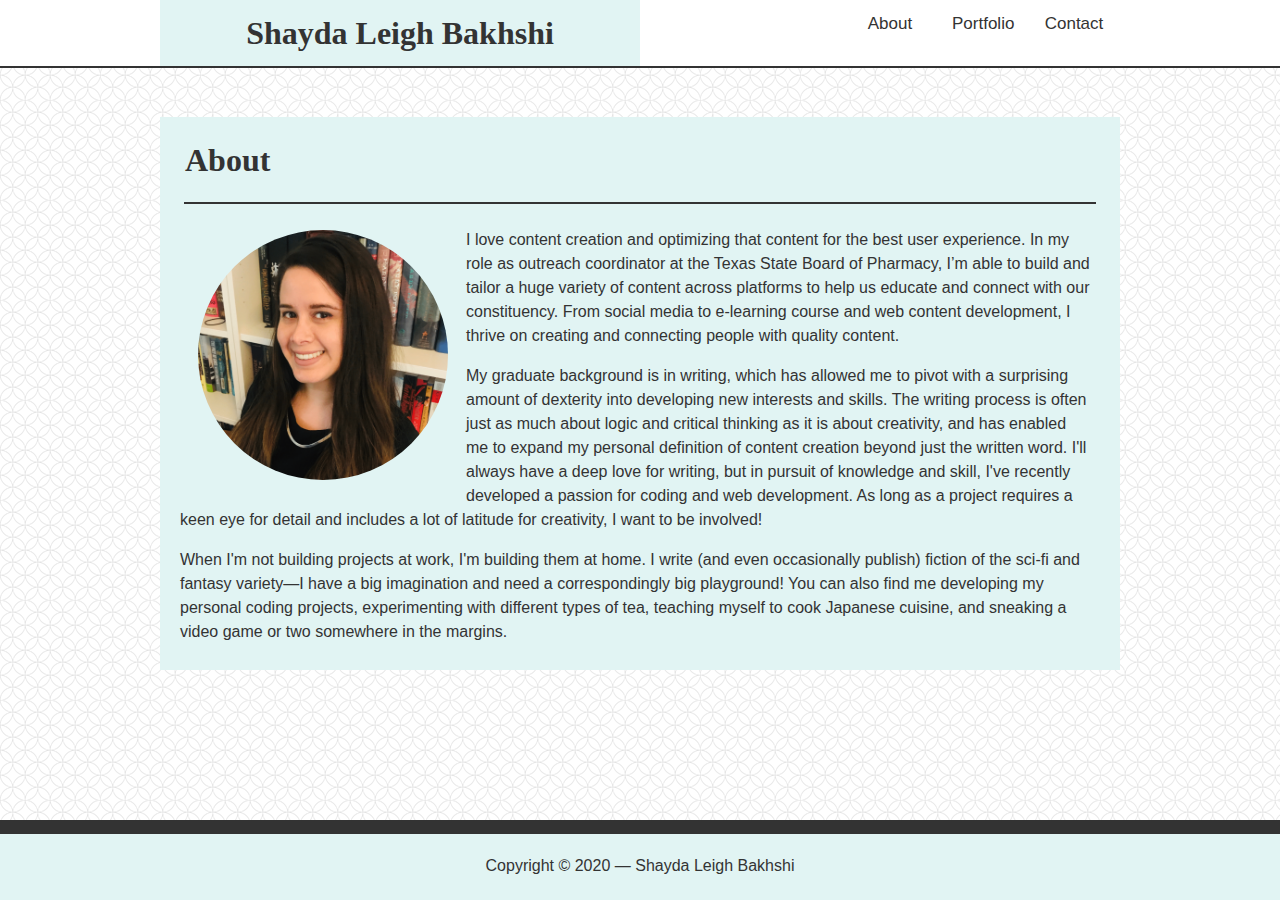
<file: index.html>
<!DOCTYPE html>
<html lang="en" dir="ltr">

<head>
  <meta charset="utf-8">
  <link rel="stylesheet" href="assets/css/styles.css">
  <title>About Shayda</title>
</head>

<body>

  <!-- Primary container for header -->
  <div class="header-container">

    <!-- Secondary container for header -->
    <div class="container">

      <!--Header div 1-->
      <div class="header">
        <h1>Shayda Leigh Bakhshi</h1>
      </div>

      <!--Header div 2-->
      <div class="topnav">
        <ul>
          <li><a href="contact.html">Contact</a></li>
          <li><a href="portfolio.html">Portfolio</a></li>
          <li><a href="index.html">About</a></li>
        </ul>
      </div>
    </div>
  </div>

  <!-- Horizontal rule -->
  <hr class="header-hr">


  <!-- Primary container for main body of content -->
  <div class="content">
    <h1 class="dark-heading">About</h1>

<!-- Horizontal rule -->
    <hr class="content-hr">

    <div class="container">
<div class="about-text">
        <img class="headshot" src="assets/images/shayda-headshot.png" alt="picture of shayda">




        <p>I love content creation and optimizing that content for the best user experience. In my role as outreach coordinator at the Texas State Board of Pharmacy, I’m able to build and tailor a huge variety of content across platforms to help us educate and connect with our constituency. From social media to e-learning course and web content development, I thrive on creating and connecting people with quality content.</p>

        <p>My graduate background is in writing, which has allowed me to pivot with a surprising amount of dexterity into developing new interests and skills. The writing process is often just as much about logic and critical thinking as it is about creativity, and has enabled me to expand my personal definition of content creation beyond just the written word. I'll always have a deep love for writing, but in pursuit of knowledge and skill, I've recently developed a passion for coding and web development. As long as a project requires a keen eye for detail and includes a lot of latitude for creativity, I want to be involved!</p>

        <p>When I'm not building projects at work, I'm building them at home. I write (and even occasionally publish) fiction of the sci-fi and fantasy variety&mdash;I have a big imagination and need a correspondingly big playground! You can also find me developing my personal coding projects, experimenting with different types of tea, teaching myself to cook Japanese cuisine, and sneaking a video game or two somewhere in the margins. </p>
      </div>

    </div>
  </div>

  <!-- Horizontal rule -->
  <hr class="footer-hr">

  <div class="footer">

    <p class="footer">Copyright &copy; 2020 &mdash; Shayda Leigh Bakhshi</p>

  </div>
</body>

</html>
</file>
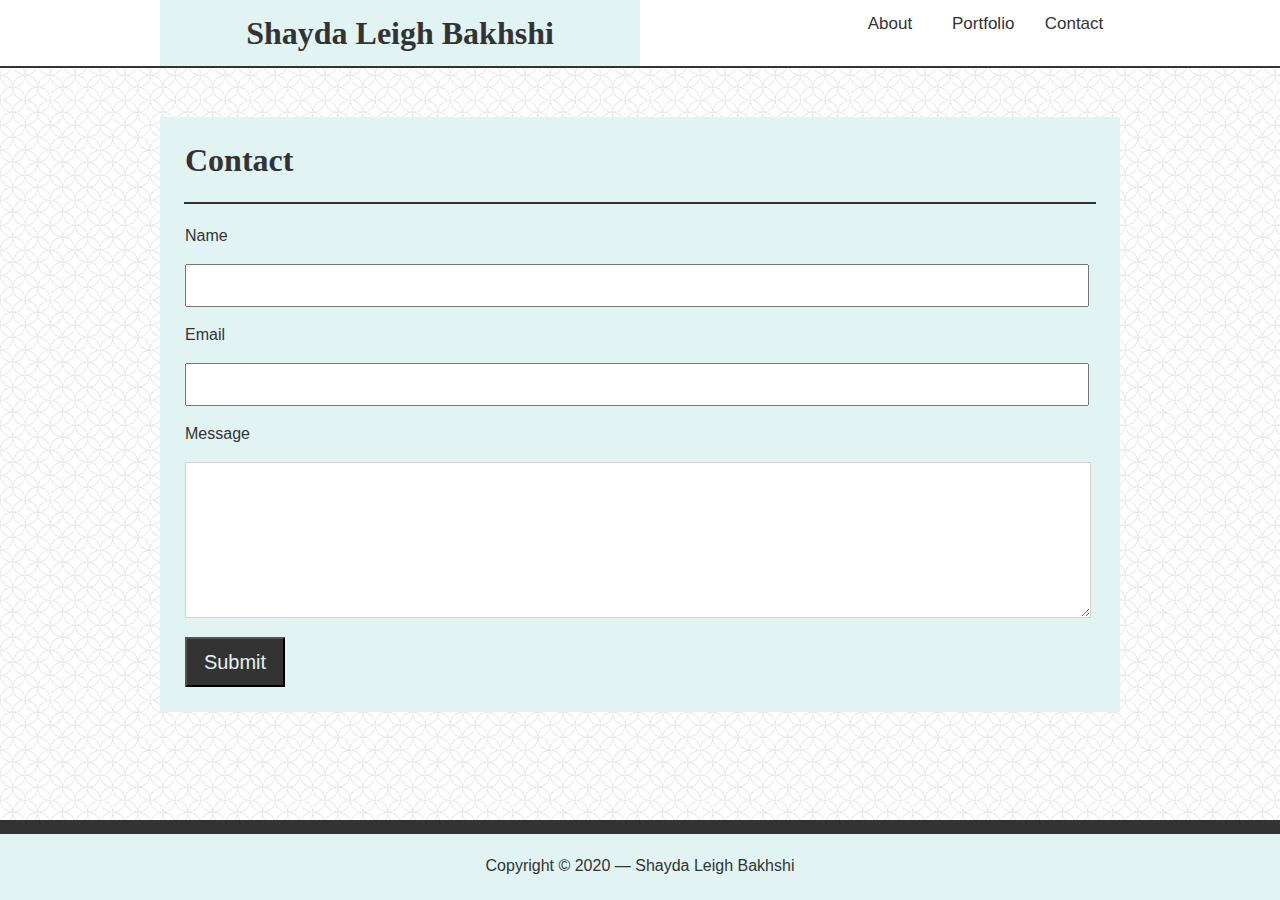
<file: contact.html>
<!DOCTYPE html>
<html lang="en" dir="ltr">

<head>
  <meta charset="utf-8">
  <link rel="stylesheet" href="assets/css/styles.css">
  <title>Contact</title>
</head>

<body>

  <!-- Primary container for header -->
  <div class="header-container">

    <!-- Secondary container for header -->
    <div class="container">

      <!--Header div 1-->
      <div class="header">
        <h1>Shayda Leigh Bakhshi</h1>
      </div>

      <!--Header div 2-->
      <div class="topnav">
        <ul>
          <li><a href="contact.html">Contact</a></li>
          <li><a href="portfolio.html">Portfolio</a></li>
          <li><a href="index.html">About</a></li>
        </ul>
      </div>
    </div>
  </div>

  <!-- Horizontal rule -->
  <hr class="header-hr">


  <!-- Primary container for main body of content -->
  <div class="content">
    <h1>Contact</h1>

<!-- Horizontal rule -->
    <hr class="content-hr">

    <form class="contact" action="index.html" method="post">
      <p class="form-text">Name</p>
      <input type="text" name="name" value="">
      <p class="form-text">Email</p>
      <input type="text" name="email" value="">
      </form>
      <p class="message">Message</p>
      <textarea rows="10" cols="50" name="comment" form="usrform"> </textarea>

      <button type="button" name="button">Submit</button>

    </div>
  </div>
  <!-- Horizontal rule -->
  <hr class="footer-hr">

  <div class="footer">

    <p class="footer">Copyright &copy; 2020 &mdash; Shayda Leigh Bakhshi</p>

  </div>
</body>

</html>
</file>
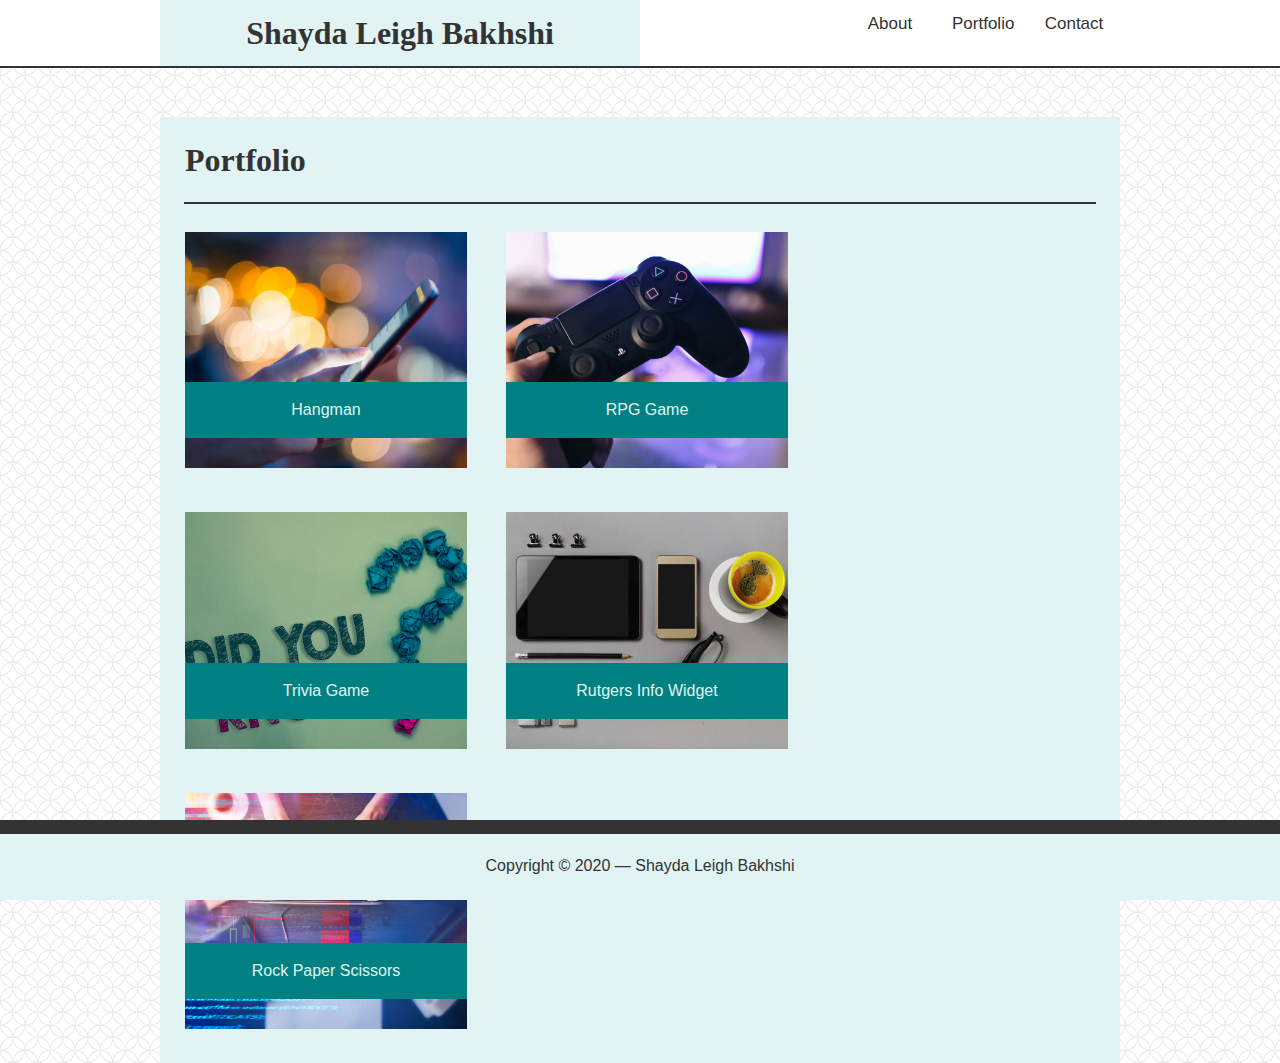
<file: portfolio.html>
<!DOCTYPE html>
<html lang="en" dir="ltr">

<head>
  <meta charset="utf-8">
  <link rel="stylesheet" href="assets/css/styles.css">
  <title>Portfolio</title>
</head>

<body>
  <!-- Primary container for header -->
  <div class="header-container">

    <!-- Secondary container for header -->
    <div class="container">

      <!--Header div 1-->
      <div class="header">
        <h1>Shayda Leigh Bakhshi</h1>
      </div>

      <!--Header div 2-->
      <div class="topnav">
        <ul>
          <li><a href="contact.html">Contact</a></li>
          <li><a href="portfolio.html">Portfolio</a></li>
          <li><a href="index.html">About</a></li>
        </ul>
      </div>
    </div>
  </div>

  <!-- Horizontal rule -->
  <hr class="header-hr">


  <!-- Primary container for main body of content -->
  <div class="content">
    <h1>Portfolio</h1>

    <!-- Horizontal rule -->
    <hr class="content-hr">


      <div class="portfolio-container">
        <img class="portfolio-img" src="assets/images/hangman.png" alt="">
        <div class="text-block-left">
          <p class="p-overlay">Hangman</p>
        </div>
      </div>

      <div class="portfolio-container">
        <img class="portfolio-img" src="assets/images/rpg-game.png" alt="">
        <div class="text-block-right">
          <p class="p-overlay">RPG Game</p>
        </div>
      </div>


      <div class="portfolio-container">
        <img class="portfolio-img" src="assets/images/trivia-game.png" alt="">
        <div class="text-block-left">
          <p class="p-overlay">Trivia Game</p>
        </div>
      </div>

      <div class="portfolio-container">
        <img class="portfolio-img" src="assets/images/info-widget.png" alt="">
        <div class="text-block-right">
          <p class="p-overlay">Rutgers Info Widget</p>
        </div>
      </div>


      <div class="portfolio-container">
        <img class="portfolio-img" src="assets/images/rock-paper-scissors.png" alt="">
        <div class="text-block-left">
          <p class="p-overlay">Rock Paper Scissors</p>
        </div>
      </div>


  </div>

  <!-- Horizontal rule -->
  <hr class="footer-hr">

  <div class="footer">

    <p class="footer">Copyright &copy; 2020 &mdash; Shayda Leigh Bakhshi</p>

  </div>
</body>

</html>
</file>
<file: assets/css/styles.css>
/******************************

SWATCHES:

#333333
#ffffff
#e1f4f3
#706c61

*******************************/




body {
  background-image: url("../images/spiration-light.png");
  background-color: #ffffff;
  padding: 0;
  margin: 0;
}

h1, h2, h3, h4, h5 {
  font-family: 'Georgia', Times, 'Times New Roman', serif;
  color: #333333;
  padding: 15px;
  margin: 0;
}

p {
  font-family: 'Arial', 'Helvetica Neue', Helvetica, sans-serif;
  color: #333333;
  font-size: 16px;
  line-height: 1.5;
}

hr {
  border-style: solid;
  border-color: #333333;
}


li a {
  display: block;
  width: 60px;
  font-family: 'Arial', 'Helvetica Neue', Helvetica, sans-serif;
  color: #333333
}

ul {
  list-style-type: none;
  margin: 0;
  padding: 0;
}

/************
To center a fixed-width div, I set the left and right margins to auto
*************/
.header {
  background-color: #e1f4f3;
  text-align: center;
  float: left;
  width: 480px;
  margin-left: auto;
  margin-right: auto;
}

/**************
Navigation bar
**************/


.topnav {
  background-color: #ffffff;
  width: 480px;
}

/* Style the links inside the navigation bar */
.topnav a {
  float: right;
  color: #333333;
  text-align: center;
  padding: 14px 16px;
  text-decoration: none;
  font-size: 17px;
}

/* Change the color of links on hover */
.topnav a:hover {
  background-color: #e1f4f3;
  color: #333333;
}

/* Add a color to the active/current link */
.topnav a.active {
  background-color: #e1f4f3;
  color: white;
}

/************
To center a fixed-width div, I set the left and right margins to auto
*************/
.content {
  margin-left: auto;
  margin-right: auto;
  margin-top: 50px;
  padding: 10px;
  width: 940px;
  background-color: #e1f4f3;
}

.about-text {
  margin: 0;
  padding: 0 40px 0 10px;
  float: left;
}

.headshot {
  height: 250px;
  padding: 18px;
  border-radius: 50%;
  float: left;
}

.header-container {
  background-color: white;
}

.container {
  display: flex;
  flex-wrap: nowrap;
  margin-left: auto;
  margin-right: auto;
  width: 960px;
}

.flex-container2 {
  display: flex;
  flex-wrap: left;
  margin: 0;
}

.footer {
  margin-left: 0;
  margin-right: 0;
  padding-top: 20px;
  text-align: center;
  background-color: #e1f4f3;
  position: fixed;
  bottom: 0;
  width: 100%;
  height: 30px;
}

.content-hr {
  width: 910px;
}

.footer-hr {
  margin: 0;
  border-style: solid;
  border-width: 10px;
  color: ##333333;
  position: fixed;
  bottom: 60px;
  width: 100%;
}

.header-hr {
  margin-top: 0;
  border-style: solid;
  border-width: 1px;
  color: #333333;
  position: fixed;
  top: 66px;
  width: 100%;
}

form {
  margin: 20px 0 10px 15px;
}

input {
  width: 860px;
  padding: 12px 20px;

}

.message {
  margin-left: 15px;
  font-family: 'Arial', 'Helvetica Neue', Helvetica, sans-serif;
}

.form-text {
  font-family: 'Arial', 'Helvetica Neue', Helvetica, sans-serif;
}

textarea {
  margin-left: 15px;
  width: 900px;
  border-color: lightgrey;
}

button {
  background-color: #333333;
  margin: 15px;
  width: 100px;
  height:50px;
  color: #e1f4f3;
  font-family: 'Arial', 'Helvetica Neue', Helvetica, sans-serif;
  font-size: 20px;
}

button:hover {
  background-color: #706c61;
}

.portfolio-img {
  margin: 20px 20px 20px 15px;
  width: 30%;
}

/* .portfolio-contents {
  position: relative;
} */

/* Container holding the image and the text */
.portfolio-container {
  position: relative;
  display: inline;
}

.text-block-left {
  position: absolute;
  background-color: teal;
  z-index: 1;
  margin-left: 15px;
  margin-top: -110px;
  width: 282px;
  text-align: center;
}

.text-block-right {
  position: absolute;
  background-color: teal;
  z-index: 1;
  margin-left: 336px;
  margin-top: -110px;
  width: 282px;
  text-align: center;
}

.p-overlay {
  font-family: 'Arial', 'Helvetica Neue', Helvetica, sans-serif;
  color: #e1f4f3;
}
</file>
